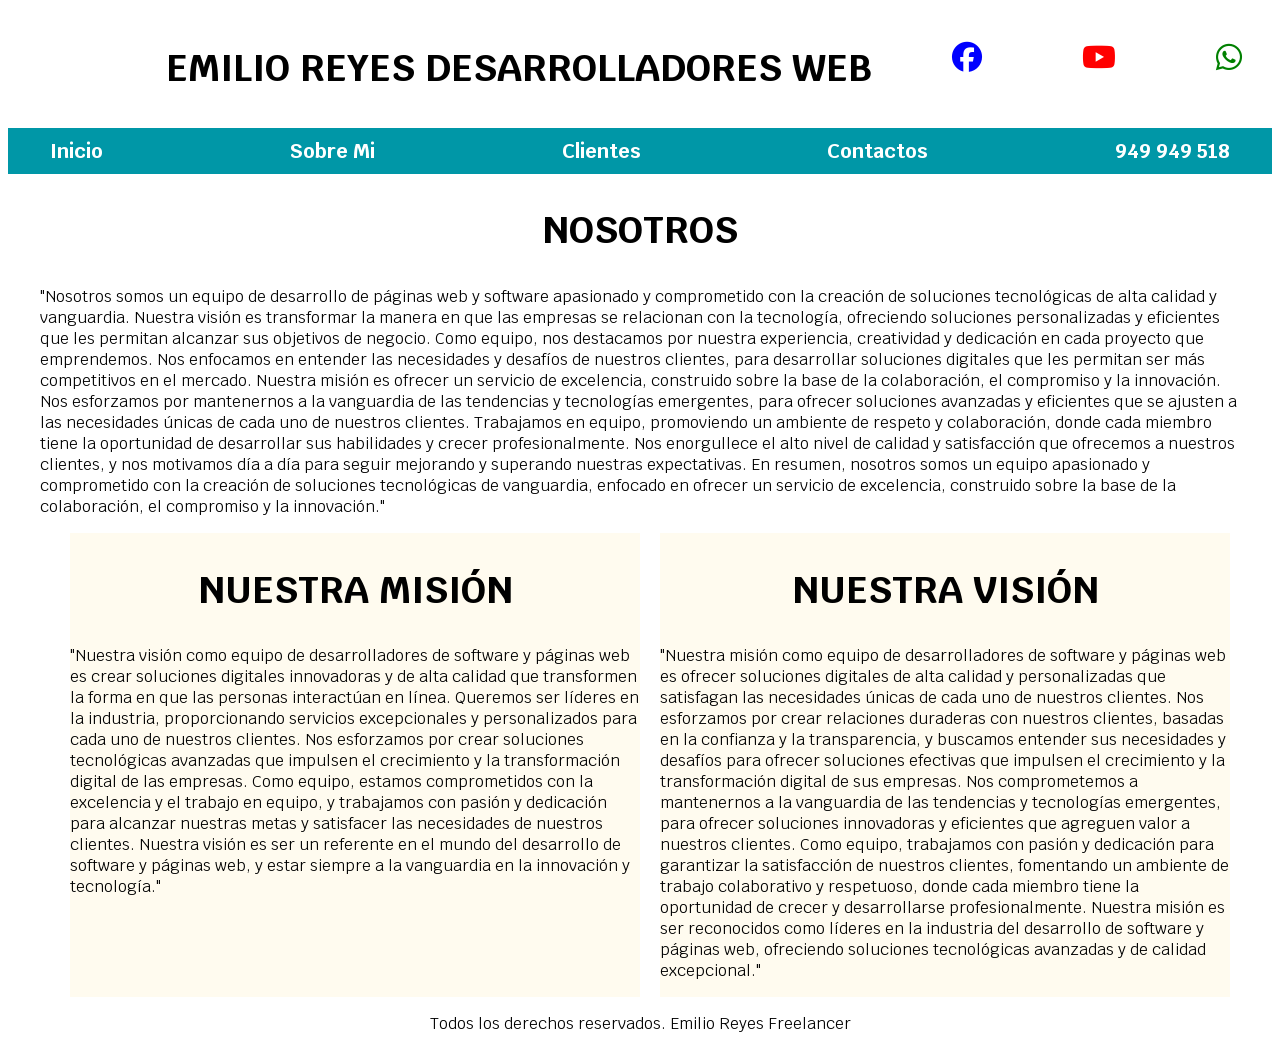
<file: sobremi.html>
<!DOCTYPE html>
<html lang="en">
<head>
    <meta charset="UTF-8">
    <meta http-equiv="X-UA-Compatible" content="IE=edge">
    <meta name="viewport" content="width=device-width, initial-scale=1.0">
    <title>Diseñador Web</title>
    <link rel="preload" href="css/normalize.css" as="style">
    <link rel="preconnect" href="https://fonts.googleapis.com">
<link rel="preconnect" href="https://fonts.gstatic.com" crossorigin>
<link href="https://fonts.googleapis.com/css2?family=Krub:wght@400;700&display=swap" rel="stylesheet">
    <link rel="preload" href="css/styles.css" as="style">
    <link href="css/styles.css" rel="stylesheet">
    <link rel="stylesheet" href="https://cdnjs.cloudflare.com/ajax/libs/font-awesome/6.4.0/css/all.min.css">
</head>
<body>
    <div class="icons">
        <o href="#" class="Emilio"><h1>EMILIO REYES DESARROLLADORES WEB</h1></o>
        <a href="https://www.facebook.com/memilio.reyes" class="facebook" target="_blank">
            <i class="fa-brands fa-facebook"></i>
        </a>
        <a href="https://www.youtube.com/watch?v=kN1XP-Bef7w&list=PLE8uP447fYpis_9iiaT1GrdOLmg85pAJB" class="youtube" target="_blank">
            <i class="fa-brands fa-youtube"></i>
        </a>
        <a href="https://wa.me/51949949518?text=Me%20interesa%20el%20servicio" class="whatsapp" target="_blank">
            <i class="fa-brands fa-whatsapp"></i>
        </a>
    </div>

    <div class="nav-bg">
       <nav class="navegacion-principal contenedor">
          <a href="index.html">Inicio</a>
          <a href="sobremi.html">Sobre Mi</a>
          <a href="clientes.html">Clientes</a>
          <a href="contactos.php">Contactos</a>
          <a href="https://wa.me/51949949518?text=Me%20interesa%20el%20servicio" target="_blank">949 949 518</a>
      </nav>
    </div>
    <!--Sobre Mi-->
        <div class="tres">
            <article class="cuatro">
               <h1>NOSOTROS</h1>
               <P>"Nosotros somos un equipo de desarrollo de páginas web y software apasionado y comprometido con la creación de soluciones tecnológicas de alta calidad y vanguardia. Nuestra visión es transformar la manera en que las empresas se relacionan con la tecnología, ofreciendo soluciones personalizadas y eficientes que les permitan alcanzar sus objetivos de negocio.

                Como equipo, nos destacamos por nuestra experiencia, creatividad y dedicación en cada proyecto que emprendemos. Nos enfocamos en entender las necesidades y desafíos de nuestros clientes, para desarrollar soluciones digitales que les permitan ser más competitivos en el mercado.
                
                Nuestra misión es ofrecer un servicio de excelencia, construido sobre la base de la colaboración, el compromiso y la innovación. Nos esforzamos por mantenernos a la vanguardia de las tendencias y tecnologías emergentes, para ofrecer soluciones avanzadas y eficientes que se ajusten a las necesidades únicas de cada uno de nuestros clientes.
                
                Trabajamos en equipo, promoviendo un ambiente de respeto y colaboración, donde cada miembro tiene la oportunidad de desarrollar sus habilidades y crecer profesionalmente. Nos enorgullece el alto nivel de calidad y satisfacción que ofrecemos a nuestros clientes, y nos motivamos día a día para seguir mejorando y superando nuestras expectativas.
                
                En resumen, nosotros somos un equipo apasionado y comprometido con la creación de soluciones tecnológicas de vanguardia, enfocado en ofrecer un servicio de excelencia, construido sobre la base de la colaboración, el compromiso y la innovación."</P>
            </article>
        <div class="contenedor dos-columnas">
            <article class="entrada-blog">
                <h1>NUESTRA MISIÓN</h1>
            <P> "Nuestra visión como equipo de desarrolladores de software y páginas web es crear soluciones digitales innovadoras y de alta calidad que transformen la forma en que las personas interactúan en línea. Queremos ser líderes en la industria, proporcionando servicios excepcionales y personalizados para cada uno de nuestros clientes. Nos esforzamos por crear soluciones tecnológicas avanzadas que impulsen el crecimiento y la transformación digital de las empresas. Como equipo, estamos comprometidos con la excelencia y el trabajo en equipo, y trabajamos con pasión y dedicación para alcanzar nuestras metas y satisfacer las necesidades de nuestros clientes. Nuestra visión es ser un referente en el mundo del desarrollo de software y páginas web, y estar siempre a la vanguardia en la innovación y tecnología."
            </P>
            </article>
            <article class="entrada-blog">
                
                <h1>NUESTRA VISIÓN</h1>
            <p>"Nuestra misión como equipo de desarrolladores de software y páginas web es ofrecer soluciones digitales de alta calidad y personalizadas que satisfagan las necesidades únicas de cada uno de nuestros clientes. Nos esforzamos por crear relaciones duraderas con nuestros clientes, basadas en la confianza y la transparencia, y buscamos entender sus necesidades y desafíos para ofrecer soluciones efectivas que impulsen el crecimiento y la transformación digital de sus empresas. Nos comprometemos a mantenernos a la vanguardia de las tendencias y tecnologías emergentes, para ofrecer soluciones innovadoras y eficientes que agreguen valor a nuestros clientes. Como equipo, trabajamos con pasión y dedicación para garantizar la satisfacción de nuestros clientes, fomentando un ambiente de trabajo colaborativo y respetuoso, donde cada miembro tiene la oportunidad de crecer y desarrollarse profesionalmente. Nuestra misión es ser reconocidos como líderes en la industria del desarrollo de software y páginas web, ofreciendo soluciones tecnológicas avanzadas y de calidad excepcional."</p>
            </article>
          </div>
        
                
        
    
    <footer class="footer">
    <p>Todos los derechos reservados. Emilio Reyes Freelancer</p>
    </footer>
</body>
</html>
</file>
<file: css/styles.css>
:root {
    --blanco: #ffffff;
    --oscuro: #212121;
    --primario: #ffc107;
    --secundario: #0097a7;
    --gris: #757575;
}
 /*Global de HTL*/
html {
    font-size: 62.5%;
    box-sizing: border-box;  /*Hack para box Model*/
    scroll-snap-type: x mandatory;
}
a{
    text-decoration: none;
}


/** Scroll Snap**/

.servicios,
.navegacion-principal,
.formulario {
    scroll-snap-align: center;
    scroll-snap-stop:always ;
}
 

*, *:before, *:after {
    box-sizing: inherit;
}

body {
    font-size: 16px; /*1rem = 10px */
    font-family: 'Krub', sans-serif;
    background-image: linear-gradient(to top, var(--grisClaro) 0%, var(--blanco) 100%);
}
/*Contener*/

/*Iconos*/
.icons {
    display: flex;
    justify-content: right;
    gap: 6rem;
    padding: 1rem;
 
}
.icons a {
    font-size: 30px;
    padding: 2rem;
    transition: all ease 600ms;

}
.icons a:hover {
    transform: scale(1.8);
}

.facebook {
    color: blue;
    gap: 89rem;
}
.youtube {
    color: red;
}
.whatsapp {
    color: green;
}
/*Contenedor*/
.contenedor {
    max-width: 120rem;
    margin: 0 auto;
}

.boton {
    background-color: var(--secundario);
    color: white;
    padding: 1rem 3rem;
    text-decoration: none;
    display: inline-block;
    font-size: 2rem;
    margin-top: 2rem;
    border-radius: .5rem;
    text-transform: uppercase;
    font-weight: bold;
    width: 80%;
    text-align: center;
    border: none;
}

@media (min-width: 768px) {
    .boton{
        width: auto;
    }
}

.sombra {
    -webkit-box-shadow: 0px 5px 15px 0px rgba(0,0,0,0.54);
    -moz-box-shadow: 0px 5px 15px 0px rgba(0,0,0,0.54);
    box-shadow: 0px 5px 15px 0px rgba(0,0,0,0.54);
    background-color: var(--blanco);
    padding: 2rem;
    border-radius: 1rem;
}
 /*Tipografia*/
h1 {
    font-size: 3.8rem;
}
h2 {
    font-size: 2.8rem;
}
h3 {
    font-size: 1.8rem;
}
h1,h2,h3 {
    text-align: center;
}

 /*Titulos*/
.titulo span {
    font-size: 2rem;
}

/*Utilidades*/
.w-sm-100 {
    width: 100%;
}

@media (min-width: 768px) {
    .w-sm-100 {
        width: auto;
    }
}
.flex {
  display: flex;
}

.alinear-derecha {
  justify-content: flex-end;
}


 /*Navegacion Principal*/

.nav-bg {
    background-color: var(--secundario);
}

.navegacion-principal {
    display: flex;
    flex-direction: column;
}



@media (min-width: 768px) { 
    .navegacion-principal{
        flex-direction: row;
        justify-content: space-between;
    }
}


.navegacion-principal a {
   
    display: block;
    text-align: center;
    color: var(--blanco);
    text-decoration: none;
    font-size: 2rem;
    font-weight: 700;
    padding: 1rem;
}

.navegacion-principal a:hover {
    background-color: var(--primario);
    color: var(--oscuro);
}

/* Sobre mi*/
.tres {
    max-width: 1200px;
    width: 95%;
    margin: 0 auto;
}
.contenedor{
    max-width: 1200px;
    width: 95%;
    margin: 0 auto;
}
.entrada-blog {
    display: inline-block;
    background-color: #fffbef;
}
@media (min-width:768px){
    .dos-columnas{
        display: grid;
        grid-template-columns: 50% 50%;
        column-gap: 2rem;
    }
    
}
 /*Hero*/
.hero {
    background-image: url(../img/imag.jpg);
    background-repeat: no-repeat;
    background-size: cover;
    height: 450px;
    position: relative;
    margin-bottom: 2rem;
}

.contenido-hero {
    position: absolute;
    background-color: rgb( 0,0,0, .3);
    width: 100%;
    height: 100%;

    display: flex;
    flex-direction: column;
    align-items: center;
    justify-content: center;
}

.contenido-hero h2,
.contenido-hero p {
    color: var(--blanco);
}

.contenido-hero .ubicacion {
    display: flex;
    align-items: flex-end;
}


/** Servicios **/
@media (min-width: 768px) {
    .servicios {
        display: grid;
        grid-template-columns: repeat(3, 1fr);
        column-gap: 1rem;
    }
}

.servicio {
   display: flex;
   flex-direction: column;
   align-items: center;

}

.servicio h3 {
    color: var(--secundario);
    font-weight: normal;
}

.servicio p {
    line-height: 2;
    text-align: center;
}

.servicios .iconos {
    height: 15rem;
    width: 15rem;
    background-color: var(--primario);
    border-radius: 50%;
    display: flex;
    justify-content: space-evenly;
    align-items: center;
}

/** Contacto**/

/*Animacion*/
.input-texto:focus{
    outline: 1px solid rgba(0,0,0,0.7);
}
.imput-texto:focus + 
.campo-label{
    margin-top: -130px;
}
/* Fin de animacion */
.footer {
    text-align: center;
    text-shadow: #212121;
}

/** sobre mi**/
/*
.chocho {
    background-image: url(../img/Emilio.jpeg);
    background-repeat: no-repeat;
    background-size: cover;
    height: 450px;
    position: relative;
    margin-bottom: 2rem;
}
/** SOBRE MI **/
/*.contenedor-rombo {
    max-width: 1200px;
    width: 95%;
    margin: 0 auto;
}

p {
    font-size: 2rem;
}

.entrada-blog a {
    display: inline-block;
    background-color: #2196F3;
    color: white;
    padding: 10px 20px;
    text-decoration: none;
    font-weight: bold;
    text-transform: uppercase;
}   
@media (min-width: 768px) {
    .contenedor-rombo {
        display: grid;
        grid-template-areas: "izquierda contenido derecha";
        grid-template-columns: 1fr 3fr 1fr;
        grid-auto-flow: column;
        column-gap: 2rem;
    }
    .cont-princ {
        grid-area: contenido;
    }
    .sid-1 {
        grid-area: izquierda;
    }
}
.color {
    background:peachpuff;
}
*/
/* Crud**/


.users-form form{
    display: flex;
    flex-direction: column;
    gap: 24px;
    width: 30%;
    margin: 20px auto;
    text-align: center;
}

.users-form form input{
    font-family: 'Segoe UI', sans-serif;
}

.users-form form input[type=text],
.users-form form input[type=password],
.users-form form input[type=email]{
    padding: 8px;
    border:2px solid #aaa;
    border-radius:4px;
    outline:none;
    transition:.3s;
}

.users-form form input[type=text]:focus,
.users-form form input[type=password]:focus,
.users-form form input[type=password]:focus{
    border-color:dodgerBlue;
    box-shadow:0 0 6px 0 dodgerBlue;
}

.users-form form input[type=submit]{
    border: none;
    padding: 12px 50px;
    text-decoration: none;
    transition-duration: 0.4s;
    cursor: pointer;
    border-radius: 5px;
    background-color: white; 
    color: black; 
    border: 2px solid #60a100;
}

.users-form form input[type=submit]:hover {
    background-color: #60a100;
    color: white;
}

.users-table table{
    border: 1px solid #ccc;
    border-collapse: collapse;
    margin: 0;
    padding: 0;
    width: 100%;
    table-layout: fixed;
}

table tr {
    background-color: #f8f8f8;
    border: 1px solid #ddd;
    padding: 4px;
}

table th{
    padding: 16px;
    text-align: center;
    font-size: .85em;
}

.users-table--edit {
    
    background: #009688;
    padding: 6px;
    color: #fff;
    text-align: center;
    font-weight: bold;
}
.users-table--delete{
    
    background: #b11e1e;
    padding: 6px;
    color: #fff;
    text-align: center;
    font-weight: bold;
}
/**Crud**/
</file>
